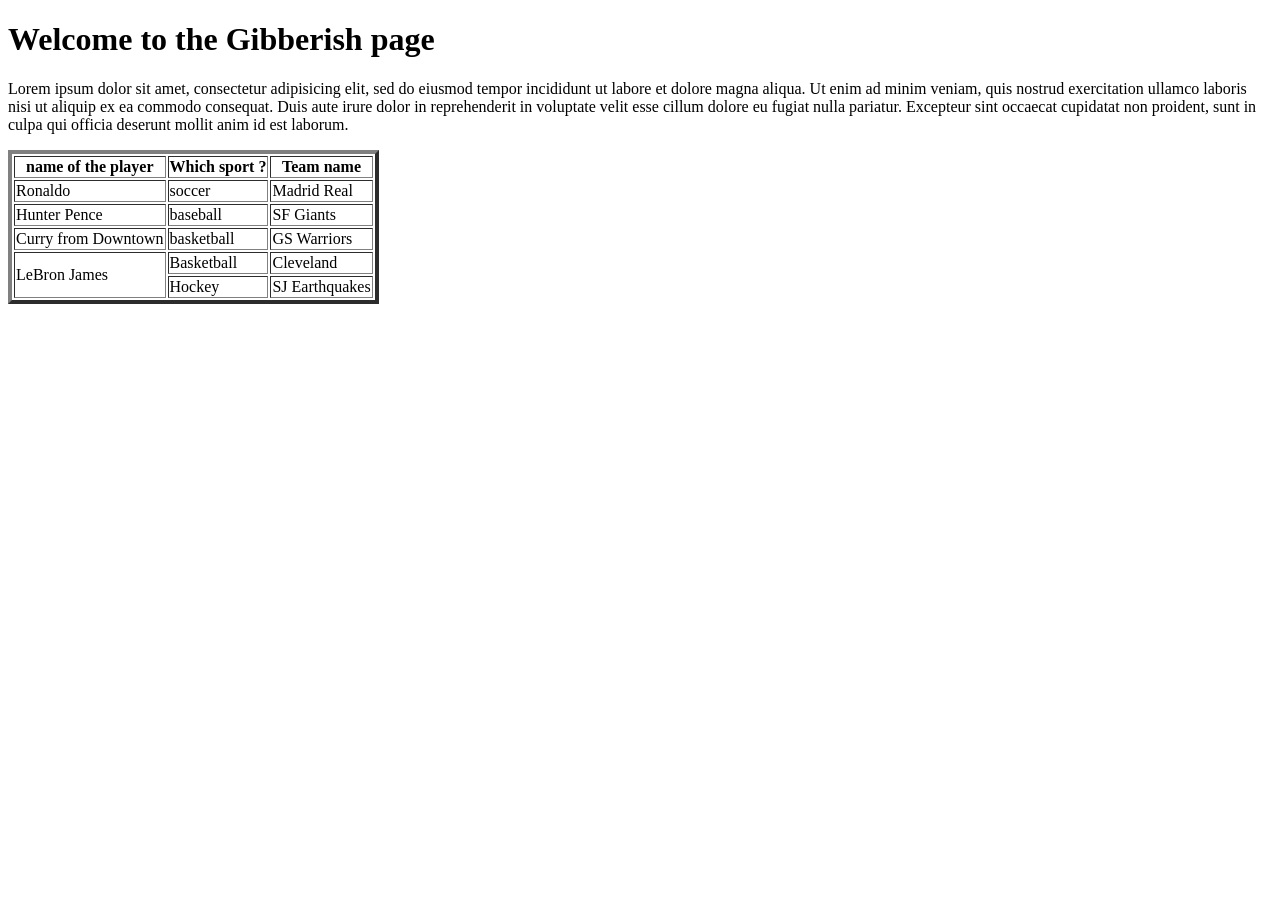
<file: html/gps/index.html>
<!DOCTYPE html>
<html>
<head>
  <title>Gibberish :)</title>
</head>
<body>
  <main>
    <header>
      <h1>Welcome to the Gibberish page </h1>
    </header>

    <p>Lorem ipsum dolor sit amet, consectetur adipisicing elit, sed do eiusmod
  tempor incididunt ut labore et dolore magna aliqua. Ut enim ad minim veniam,
  quis nostrud exercitation ullamco laboris nisi ut aliquip ex ea commodo
  consequat. Duis aute irure dolor in reprehenderit in voluptate velit esse
  cillum dolore eu fugiat nulla pariatur. Excepteur sint occaecat cupidatat non
  proident, sunt in culpa qui officia deserunt mollit anim id est laborum.
    </p>
    <table border=4>
      <tr>
        <th>name of the player </th>
        <th>Which sport ? </th>
        <th>Team name </th>
      </tr>
      <tr>
        <td rowspan=1> Ronaldo </td>
        <td>soccer</td>
        <td>Madrid Real</td>
      </tr>
      <tr>
        <td rowspan=1> Hunter Pence</td>
        <td>baseball</td>
        <td> SF Giants </td>
      </tr>
      <tr>
        <td rowspan=1>Curry from Downtown </td>
        <td>basketball</td>
        <td>GS Warriors</td>
      </tr>
      <tr>
        <td rowspan=2> LeBron James</td>
        <td> Basketball </td>
        <td> Cleveland </td>
      </tr>
      <tr>
        <td> Hockey </td>
        <td> SJ Earthquakes </td>
      </tr>





</main>
</body>
</html>
</file>
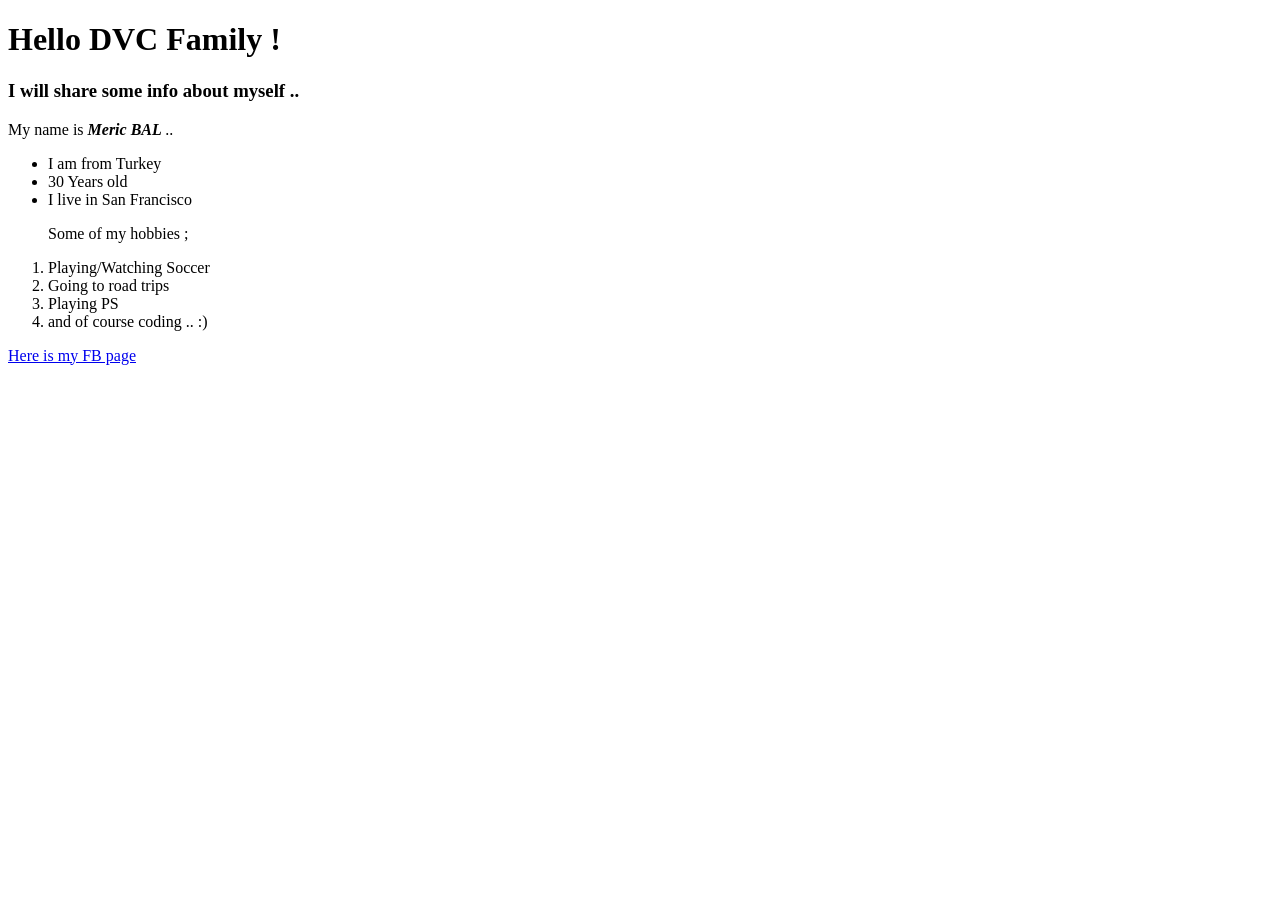
<file: html/web_basics/index.html>
<!DOCTYPE html>
<html>
  <head>
    <meta charset="utf-8">
    <title>M. BAL</title>
  </head>
  <body>
    <h1> Hello DVC Family ! </h1>
    <h3> I will share some info about myself .. </h3>
    <p> My name is <strong><em>Meric BAL </em> </strong> .. </p>
    <ul>
      <li> I am from Turkey </li>
      <li> 30 Years old </li>
      <li> I live in San Francisco </li>

    </ul>
    <ol> Some of my hobbies ;
      <p></p>
      <li> Playing/Watching Soccer </li>
      <li> Going to road trips </li>
      <li> Playing PS </li>
      <li> and of course coding .. :)</li>
    </ol>

<a href="https://www.facebook.com/bal.meric" target="_blank">Here is my FB page </a>

  </body>
</html>
</file>
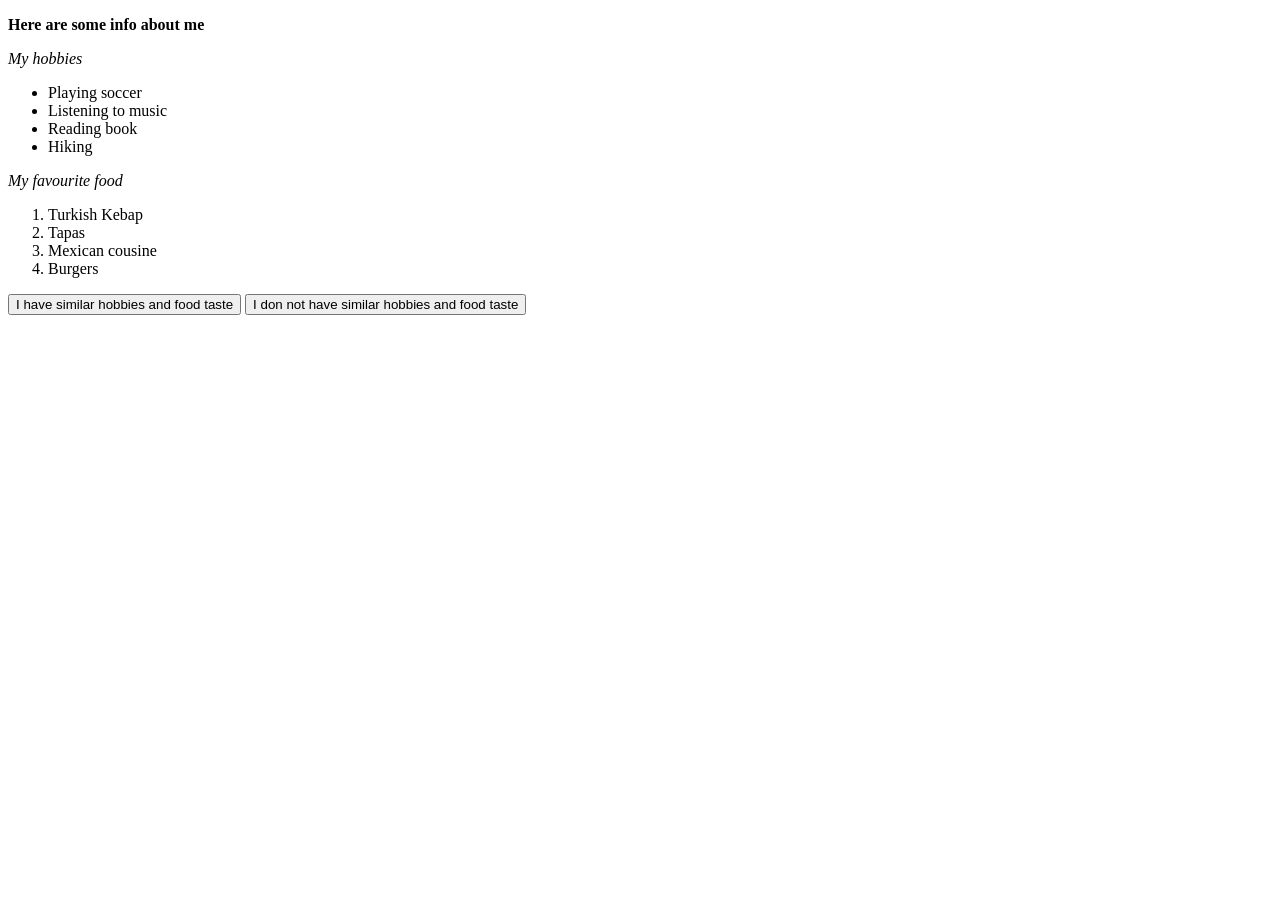
<file: web_dev/client_side_js/index.html>
<!DOCTYPE html>
<html>
    <head>
        <meta charset="utf-8">
        <title>Meric BAL</title>
    </head>
    <body>
        <div id="my-page">
            <p><strong>Here are some info about me</strong></p>

            <p><em>My hobbies</em></p>

            <ul id='hobbies'>
                <li>Playing soccer</li>
                <li>Listening to music</li>
                <li>Reading book</li>
                <li>Hiking</li>
            </ul>


            <p><em>My favourite food</em></p>

            <ol id='foods'>
                <li>Turkish Kebap</li>
                <li>Tapas</li>
                <li>Mexican cousine</li>
                <li>Burgers</li>
            </ol>


            <button id='button'>I have similar hobbies and food taste</button>
            <button>I don not have similar hobbies and food taste</button>


        </div>

        <script src='script.js'></script>
    </body>
</html>
</file>
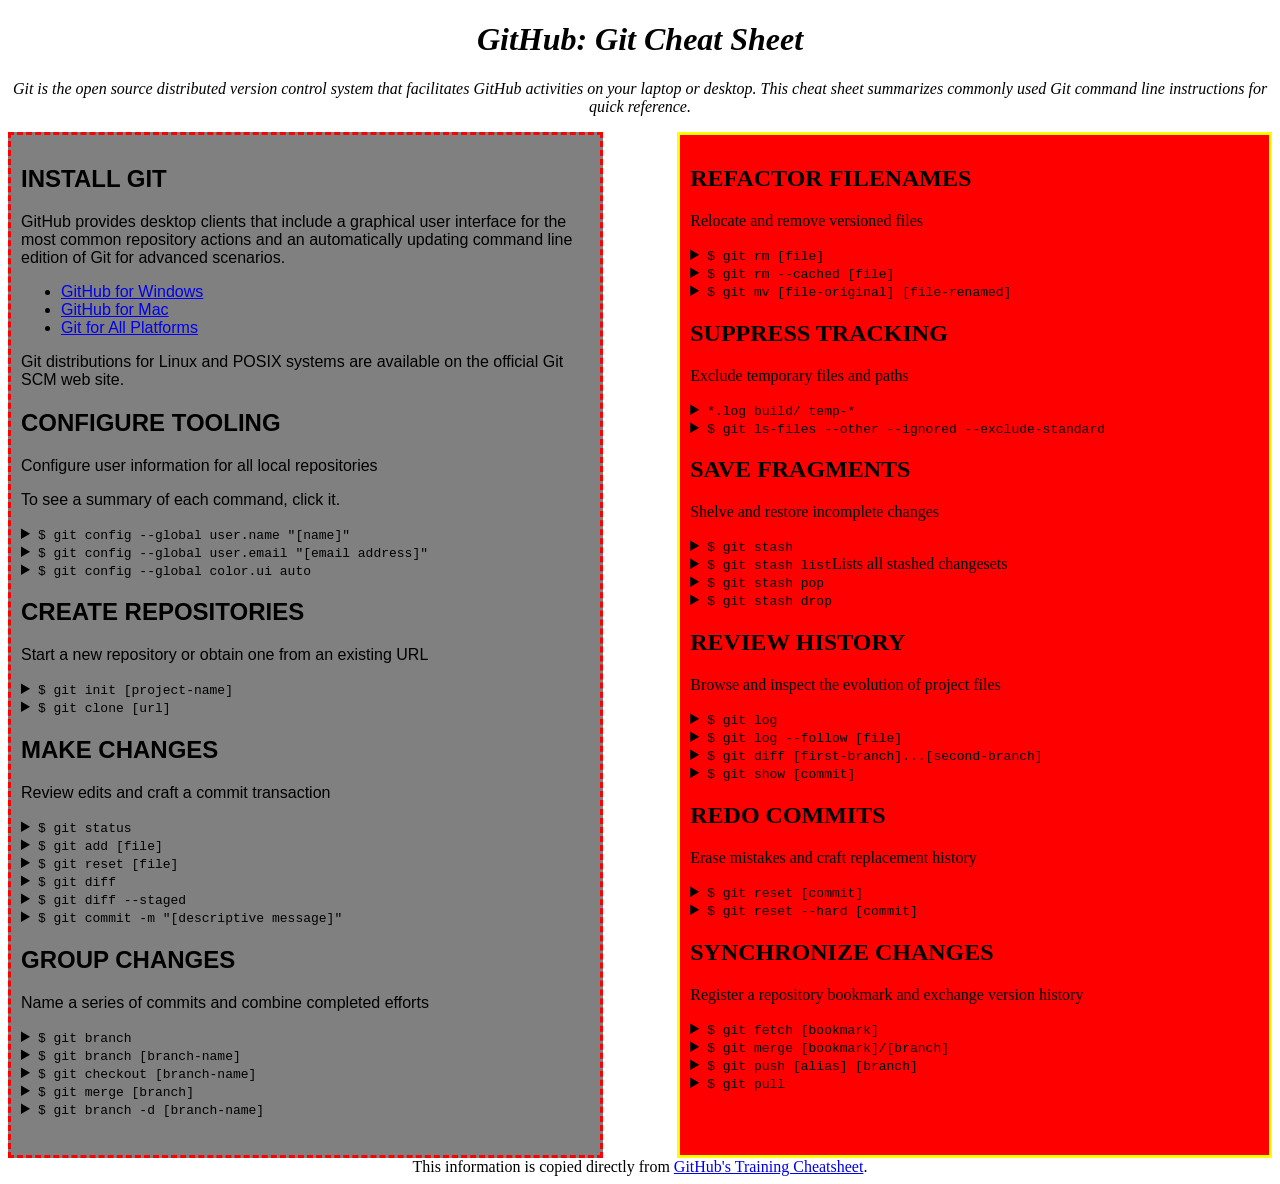
<file: gps2-1.html>
<!--
Write your names here:
1. Meric BAL
2.
We spent [1] hours on this challenge.
-->

<!-- This challenge uses HTML5 syntax that may not be available in all browsers (It works in Chrome and Safari, from my testing. (<details> and<summary>). -->

<!DOCTYPE html>
<html lang="en">
  <head>
    <meta charset="UTF-8">
    <link rel="stylesheet" href="#">  <!-- Insert a link to the stylesheet here -->
    <title>Git Cheat Sheet</title>
    <link rel="stylesheet" type="text/css" href="gps2-1.css" >
  </head>

  <body>
    <header>
      <h1>GitHub: Git Cheat Sheet</h1>
      <p>Git is the open source distributed version control system that
        facilitates GitHub activities on your laptop or desktop.
        This cheat sheet summarizes commonly used Git command line
        instructions for quick reference.</p>
    </header>

    <section class="column-1">
      <article>
        <h2>INSTALL GIT</h2>
        <p>GitHub provides desktop clients that include a graphical user
        interface for the most common repository actions and an automatically
        updating command line edition of Git for advanced scenarios.</p>
        <ul>
          <li><a href="https://windows.github.com">GitHub for Windows</a></li>
          <li><a href="https://mac.github.com">GitHub for Mac</a></li>
          <li><a href="http://git-scm.com">Git for All Platforms</a></li>
        </ul>

        Git distributions for Linux and POSIX systems are available on the
        official Git SCM web site.
      </article>

      <article>
        <h2>CONFIGURE TOOLING</h2>
        <p>Configure user information for all local repositories</p>
        <p> To see a summary of each command, click it.</p>

        <details>
          <summary><code>$ git config --global user.name "[name]"</code></summary>
          <p>Sets the name you want attached to your commit transactions</p>
        </details>

        <details>
          <summary><code>$ git config --global user.email "[email address]"</code></summary>
          <p>Sets the email you want atached to your commit transactions</p>
        </details>

        <details>
          <summary><code>$ git config --global color.ui auto</code></summary>
          <p>Enables helpful colorization of command line output</p>
        </details>
      </article>

      <article>
        <h2>CREATE REPOSITORIES</h2>
        <p>Start a new repository or obtain one from an existing URL</p>

        <details>
          <summary><code>$ git init [project-name]</code></summary>
          <p>Creates a new local repository with the specified name</p>
        </details>

        <details>
          <summary><code>$ git clone [url]</code></summary>
          <p>Downloads a project and its entire version history</p>
        </details>
      </article>

      <article>
        <h2>MAKE CHANGES</h2>
        <p>Review edits and craft a commit transaction</p>

        <details>
          <summary><code>$ git status</code></summary>
          <p>Lists all new or modified files to be committed</p>
        </details>

        <details>
          <summary><code>$ git add [file]</code></summary>
          <p>Snapshots the file in preparation for versioning</p>
        </details>

        <details>
          <summary><code>$ git reset [file]</code></summary>
          <p>Unstages the file, but preserve its contents</p>
        </details>

        <details>
          <summary><code>$ git diff</code></summary>
          <p>Shows file differences not yet staged</p>
        </details>

        <details>
          <summary><code>$ git diff --staged</code></summary>
          <p>Shows file differences between staging and the last file version</p>
        </details>

        <details>
          <summary><code>$ git commit -m "[descriptive message]"</code></summary>
          <p>Records file snapshots permanently in version history</p>
        </details>
      </article>

      <article>
        <h2>GROUP CHANGES</h2>
        <p>Name a series of commits and combine completed efforts</p>

        <details>
          <summary><code>$ git branch</code></summary>
          <p>Lists all local branches in the current repository</p>
        </details>

        <details>
          <summary><code>$ git branch [branch-name]</code></summary>
          <p>Creates a new branch</p>
        </details>

        <details>
          <summary><code>$ git checkout [branch-name]</code></summary>
          <p>Switches to the specified branch and updates the working directory</p>
        </details>

        <details>
          <summary><code>$ git merge [branch]</code></summary>
          <p>Combines the specified branch’s history into the current branch</p>
        </details>

        <details>
          <summary><code>$ git branch -d [branch-name]</code></summary>
          <p>Deletes the specified branch</p>
        </details>
      </article>
    </section>

    <section class="column-2">
      <article>
        <h2>REFACTOR FILENAMES</h2>
        <p>Relocate and remove versioned files</p>

        <details>
          <summary><code>$ git rm [file]</code></summary>
          <p>Deletes the file from the working directory and stages the deletion</p>
        </details>

        <details>
          <summary><code>$ git rm --cached [file]</code></summary>
          <p>Removes the file from version control but preserves the file locally</p>
        </details>

        <details>
          <summary><code>$ git mv [file-original] [file-renamed]</code></summary>
          <p>Changes the file name and prepares it for commit</p>
        </details>
      </article>

      <article>
        <h2>SUPPRESS TRACKING</h2>
        <p>Exclude temporary files and paths</p>

        <details>
          <summary><code>*.log
                    build/
                    temp-*
          </code></summary>
          <p>A text file named .gitignore suppresses accidental versioning of files and paths matching the specified paterns</p>
        </details>

        <details>
          <summary><code>$ git ls-files --other --ignored --exclude-standard</code></summary>
          <p>Lists all ignored files in this project</p>
        </details>
      </article>

      <article>
        <h2>SAVE FRAGMENTS</h2>
        <p>Shelve and restore incomplete changes</p>

        <details>
          <summary><code>$ git stash</code></summary>
          <p>Temporarily stores all modified tracked files</p>
        </details>

        <details>
          <summary><code>$ git stash list</code>Lists all stashed changesets</summary>
          <p></p>
        </details>

        <details>
          <summary><code>$ git stash pop</code></summary>
          <p>Restores the most recently stashed files</p>
        </details>

        <details>
          <summary><code>$ git stash drop</code></summary>
          <p>Discards the most recently stashed changeset</p>
        </details>

      </article>

      <article>
        <h2>REVIEW HISTORY</h2>
        <p>Browse and inspect the evolution of project files</p>

        <details>
          <summary><code>$ git log</code></summary>
          <p>Lists version history for the current branch</p>
        </details>

        <details>
          <summary><code>$ git log --follow [file]</code></summary>
          <p>Lists version history for a file, including renames</p>
        </details>

        <details>
          <summary><code>$ git diff [first-branch]...[second-branch]</code></summary>
          <p>Shows content differences between two branches</p>
        </details>

        <details>
          <summary><code>$ git show [commit]</code></summary>
          <p>Outputs metadata and content changes of the specified commit</p>
        </details>
      </article>

      <article>
        <h2>REDO COMMITS</h2>
        <p>Erase mistakes and craft replacement history</p>

        <details>
          <summary><code>$ git reset [commit]</code></summary>
          <p>Undoes all commits after [commit], preserving changes locally</p>
        </details>

        <details>
          <summary><code>$ git reset --hard [commit]</code></summary>
          <p>Discards all history and changes back to the specified commit</p>
        </details>
      </article>

      <article>
        <h2>SYNCHRONIZE CHANGES</h2>
        <p>Register a repository bookmark and exchange version history</p>

        <details>
          <summary><code>$ git fetch [bookmark]</code></summary>
          <p>Downloads all history from the repository bookmark</p>
        </details>

        <details>
          <summary><code>$ git merge [bookmark]/[branch]</code></summary>
          <p>Combines bookmark’s branch into current local branch</p>
        </details>

        <details>
          <summary><code>$ git push [alias] [branch]</code></summary>
          <p>Uploads all local branch commits to GitHub</p>
        </details>

        <details>
          <summary><code>$ git pull</code></summary>
          <p>Downloads bookmark history and incorporates changes</p>
        </details>
      </article>
    </section>

    <footer>
      This information is copied directly from <a href="https://training.github.com/kit/downloads/github-git-cheat-sheet.pdf">GitHub's Training Cheatsheet</a>.
    </footer>
  <!-- CSS positioning is not easy and can take up a lot of time to figure one small glicth but other than that it is fun ..-->
  </body>
</html>
</file>
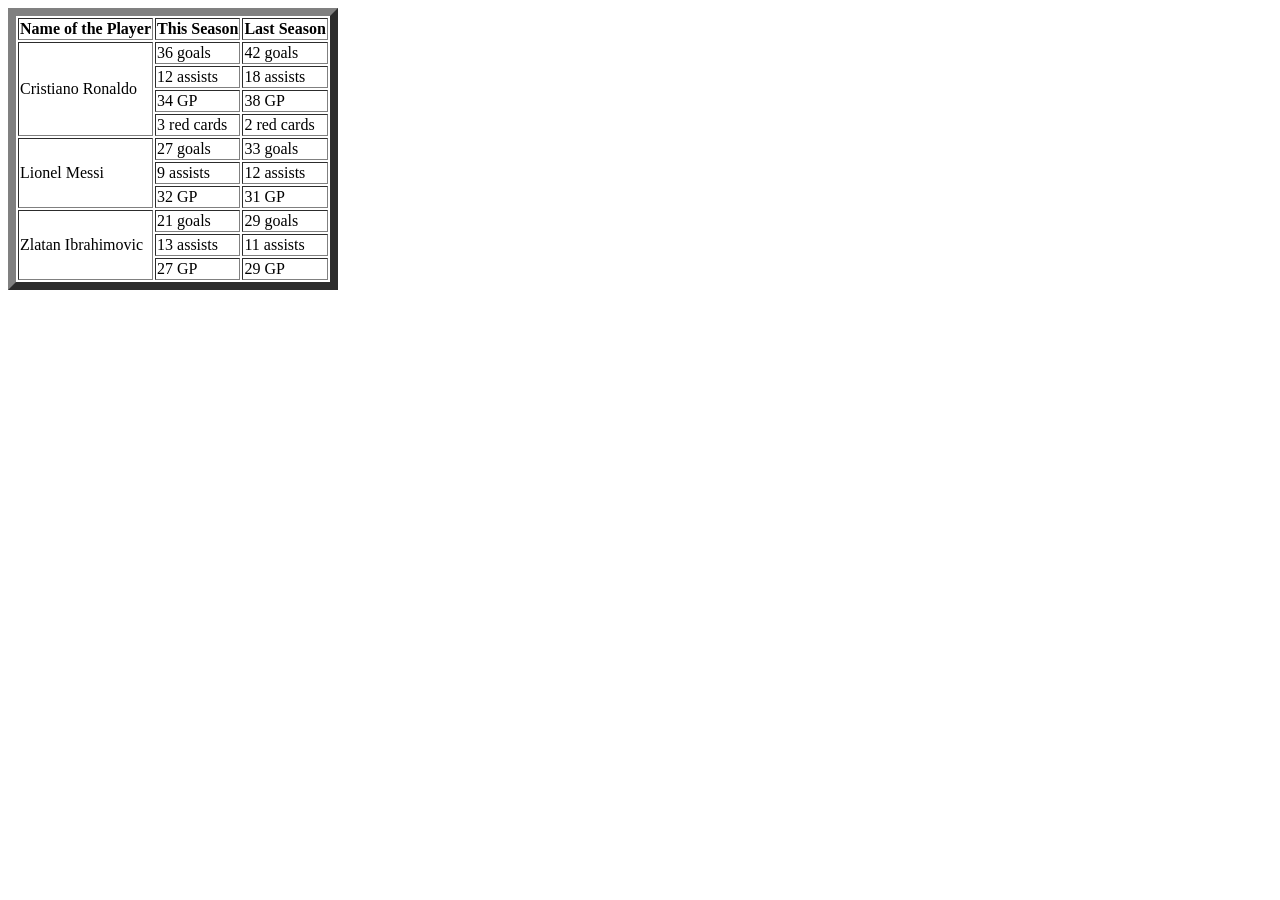
<file: html/table-practice.html>
<!DOCTYPE html>
<html>
  <head>
    <meta charset="utf-8">
    <title>New Table</title>
  </head>
  <body>
  <table border=8>
      <tr>
        <th>Name of the Player</th>
        <th>This Season</th>
        <th>Last Season</th>
      </tr>
      <tr>
        <td rowspan=4>Cristiano Ronaldo</td>
        <td>36 goals</td>
        <td>42 goals</td>
      </tr>
        <td>12 assists</td>
        <td>18 assists</td>
      </tr>
      <tr>
        <td>34 GP</td>
        <td>38 GP</td>
      </tr>
      <tr>
        <td>3 red cards</td>
        <td>2 red cards</td>
      </tr>
      <tr>
        <td rowspan=3>Lionel Messi</td>
        <td>27 goals</td>
        <td>33 goals</td>
      </tr>
        <td>9 assists</td>
        <td>12 assists</td>
      </tr>
      <tr>
        <td>32 GP</td>
        <td>31 GP</td>
      </tr>
      <tr>
        <td rowspan=3>Zlatan Ibrahimovic</td>
        <td>21 goals</td>
        <td>29 goals</td>
      </tr>
        <td>13 assists</td>
        <td>11 assists</td>
      </tr>
      <tr>
        <td>27 GP</td>
        <td>29 GP</td>
      </tr>
  </table>

    </body>
</html>
</file>
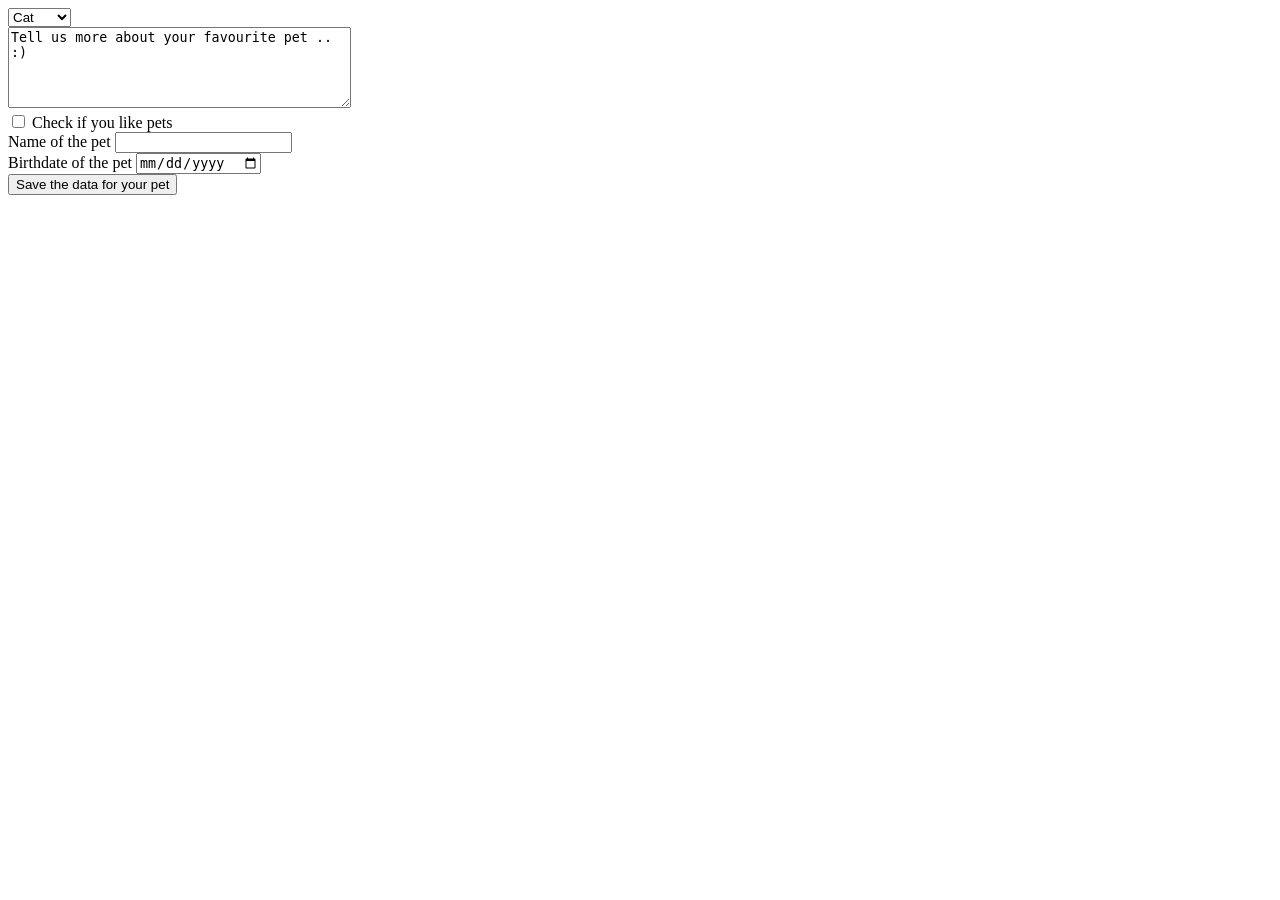
<file: html/forms/practice-forms.html>
<!DOCTYPE html>
<html>
  <head>
    <meta charset="utf-8">
    <title>Practice Form</title>
  </head>
  <body>
    <form name="practice" action="success.html" method="" >
      <select name="pet">
        <option value="dog"> Cat </option>
        <option value="dog"> Dog </option>
        <option value="dog"> Iguana </option>
      </select>
    <div>
      <textarea name="textarea" rows="5" cols="40">Tell us more about your favourite pet .. :) </textarea>
    </div>
    <div>
      <input type="checkbox" name="checkbox" value="agree"> Check if you like pets </input>
    </div>
    <div>
      <label> Name of the pet </label>
      <input type="text" name="name" >
    </div>
    <div>
      <label> Birthdate of the pet</label>
      <input type="date" name="birth_date" >
    </div>
  <button type="submit"> Save the data for your pet </button>
</form>

  </body>
</html>
</file>
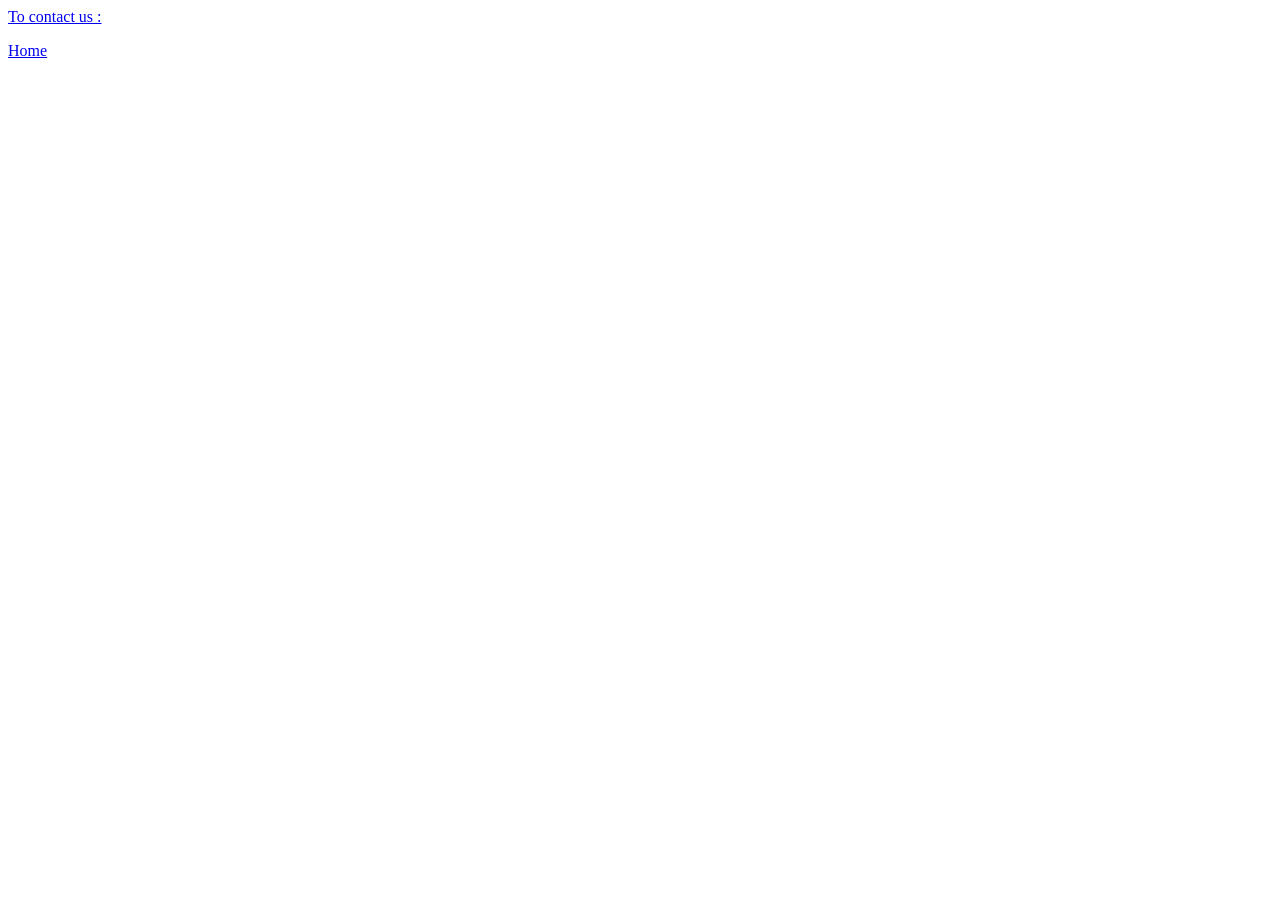
<file: html/moon_bootz/contact.html>
<!DOCTYPE html>
<html>
  <head>
    <meta charset="utf-8">
    <title>Contact Us</title>
  </head>
  <body>
    <a href="mailto:contactus@moonbootz.com">
      To contact us : </a>
      <p>
      </p>
    <footer>
        <a href="file:///Users/MB/Desktop/Phase_0/dev_bootcamp/phase-0-tracks/html/moon_bootz/index.html">Home </a></p>

     </footer>

  </body>
</html>
</file>
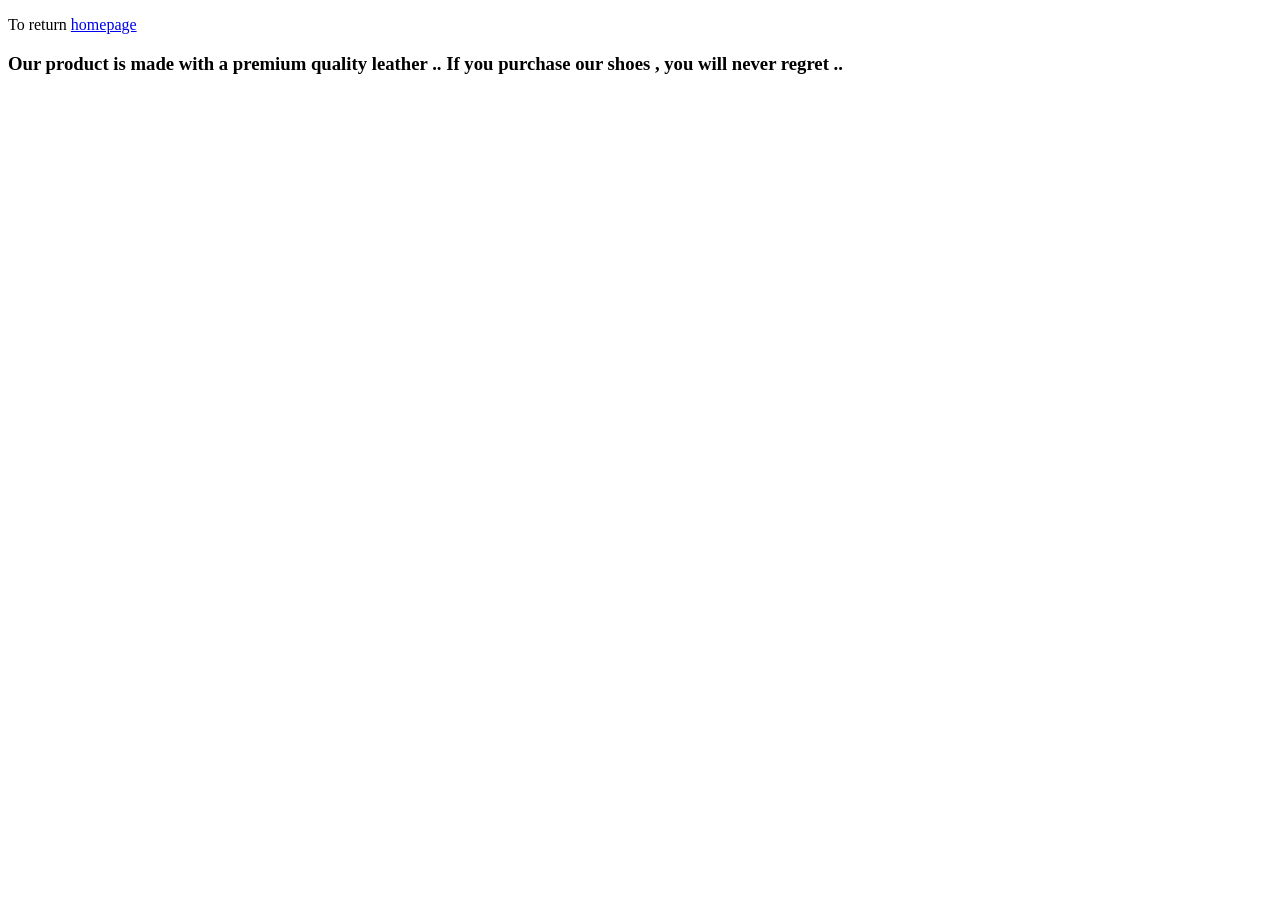
<file: html/moon_bootz/product_details.html>
<!DOCTYPE html>
<html>
  <head>
    <meta charset="utf-8">
    <title>Product Details</title>
  </head>
  <body>
    <header>
      <p>
        To return
        <a href="file:///Users/MB/Desktop/Phase_0/dev_bootcamp/phase-0-tracks/html/moon_bootz/index.html">homepage </a></p>

     </header>
    <h3>Our product is made with a premium quality leather .. If you purchase our shoes , you will never regret ..</h3>

  </body>
</html>
</file>
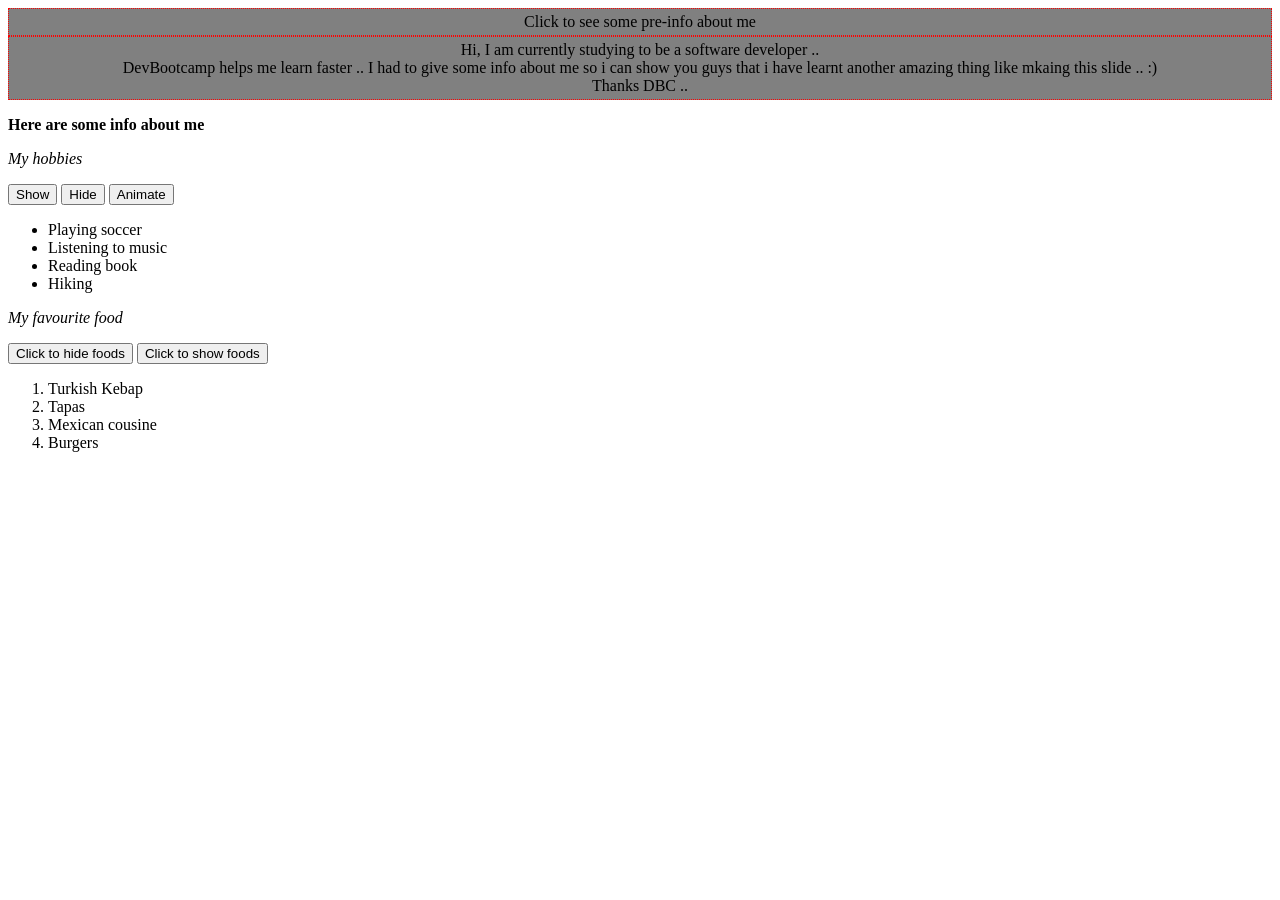
<file: web_dev/jquery/jq_project.html>
<!DOCTYPE html>
<html>
    <head>
        <meta charset="utf-8">
        <title>AAAAAAA</title>
        <script src='https://ajax.googleapis.com/ajax/libs/jquery/1.12.4/jquery.min.js'></script>
        <script>
            $(document).ready(function(){
                $('#hide').click(function(){
                    $('ul').hide();
                });
                $('#show').click(function(){
                    $('ul').show();
                });
            });

            $(document).ready(function(){
                $('#hide_food_button').click(function(){
                    $('#f1').fadeOut(2750)
                    $('#f2').fadeOut(2250)
                    $('#f3').fadeOut(1750)
                    $('#f4').fadeOut(1250)
                });
            });

            $(document).ready(function(){
                $('#show_food_button').click(function(){
                    $('#f4').fadeIn(1250)
                    $('#f3').fadeIn(2750)
                    $('#f2').fadeIn(3250)
                    $('#f1').fadeIn(4750)
                });
            });

            $(document).ready(function(){
                $('#header').click(function(){
                    $('#slide').slideToggle(1500)
                });
            });

            $(document).ready(function(){
                $('#animation').click(function(){
                    $('#mine').animate({left: '200px'});
                });
            });


        </script>

        <style>
        #slide, #header {
            padding: 4px;
            text-align: center;
            background-color: gray;
            border: dotted 1px red;
        };
        #slide {
            padding: 20px;
            text-align: center;
        };
        </style>

    </head>

    <body>
        <div id="my-page">
            <div id='header'> Click to see some pre-info about me </div>

            <div id='slide'>Hi, I am currently studying to be a software developer .. <br>
                DevBootcamp helps me learn faster .. I had to give some info about me so i can show you guys that i have learnt another amazing thing like mkaing this slide .. :) <br> Thanks DBC ..  </div>


            <p><strong>Here are some info about me</strong></p>

            <p id='mine'><em>My hobbies</em></p>
            <button id='show'>Show</button>
            <button id='hide'>Hide</button>
            <button id='animation'>Animate</button>

            <ul id='hobbies'>
                <li id='h1'>Playing soccer</li>
                <li id='h2'>Listening to music</li>
                <li id='h3'>Reading book</li>
                <li id='h4'>Hiking</li>
            </ul>


            <p><em>My favourite food</em></p>

            <button id='hide_food_button'>Click to hide foods</button>
            <button id='show_food_button'>Click to show foods</button>


            <ol id='foods'>
                <li id='f1'>Turkish Kebap</li>
                <li id='f2'>Tapas</li>
                <li id='f3'>Mexican cousine</li>
                <li id='f4'>Burgers</li>
            </ol>


        </div>

    </body>
</html>
</file>
<file: gps2-1.css>
header{
  text-align: center;
  font-family: "Comic Sans MS", sarif;
  font-style: italic;

 }
.column-1{
  float: left;
  position: relative;
  background-color: gray;
  border-style: dashed;
  border-color: red;
  font-family: "Helvetica", serif;
  padding: 10px;
  margin: 0 auto;
  width: 45%;
  height: 1000px;
}


.column-2{
  float: right;
  position: relative;
  width: 45%;

  background-color: red;
  border-color: yellow;
  border-style: solid;
  font-family: "Georgian", serif;
  padding: 10px;
  height: 1000px;

}
footer{
  clear: both;
  text-align: center;
 }
</file>
